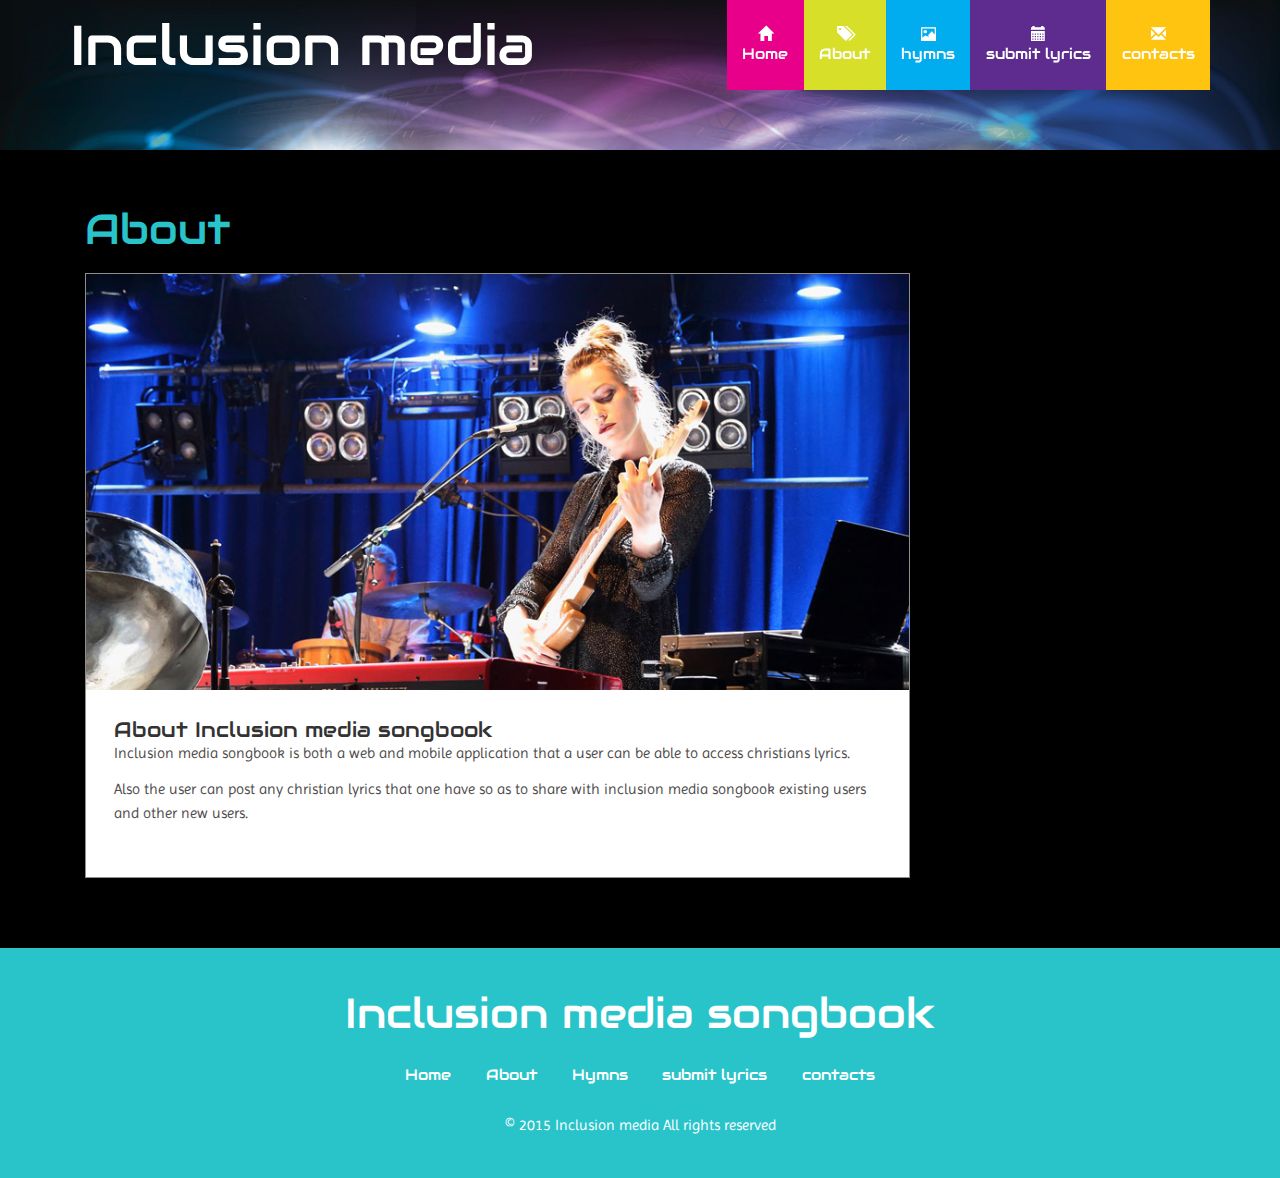
<file: about.html>
<!DOCTYPE html>
<html>
<head>
<title>Inclusion media</title>
<link href="css/bootstrap.css" rel="stylesheet" type="text/css" media="all" />
<!-- jQuery (necessary for Bootstrap's JavaScript plugins) -->
<script src="js/jquery.min.js"></script>
<!-- Custom Theme files -->
<!--theme-style-->
<link href="css/style.css" rel="stylesheet" type="text/css" media="all" />	
<!--//theme-style-->
<meta name="viewport" content="width=device-width, initial-scale=1">
<meta http-equiv="Content-Type" content="text/html; charset=utf-8" />

<script type="application/x-javascript"> addEventListener("load", function() { setTimeout(hideURLbar, 0); }, false); function hideURLbar(){ window.scrollTo(0,1); } </script>
<!--flexslider-->
<link rel="stylesheet" href="css/flexslider.css" type="text/css" media="screen" />
<!--//flexslider-->
</head>
<body>
<!--header-->
<div class="header header-main">
	<div class="container">
				<div class="header-top">
				<div class="logo">
					<h1><a href="index.html">Inclusion media </a></h1>
				</div>
				<div class="top-nav">
					<span class="menu"><img src="images/menu.png" alt=""> </span>
					<ul>
						<li ><a href="index.html" class="hvr-sweep-to-bottom color"><i class="glyphicon glyphicon-home"></i>Home  </a> </li>
						<li><a href="about.html"  class="hvr-sweep-to-bottom color2"><i class="glyphicon glyphicon-tags"></i>About</a></li>
						<li ><a href="hymns.html" class="hvr-sweep-to-bottom color1"><i class="glyphicon glyphicon-picture"></i>hymns </a> </li>
						<li><a href="submit.html" class="hvr-sweep-to-bottom color3"><i class="glyphicon glyphicon-calendar"></i>submit lyrics</a></li>
						<li><a href="contact.html" class="hvr-sweep-to-bottom color4"><i class="glyphicon glyphicon-envelope"></i>contacts </a></li>
					<div class="clearfix"> </div>
					</ul>
					<!--script-->
				<script>
					$("span.menu").click(function(){
						$(".top-nav ul").slideToggle(500, function(){
						});
					});
			</script>				
				</div>
			<div class="clearfix"> </div>
		</div>
	</div>
</div>
<!--//header-->
<!--content-->
	<div class="blog">
		<div class="container">
			<h3>About</h3>
				<div class="col-md-9">
					<div class="blog-grid">
					<a href="single.html"><img class="img-responsive" src="images/b1.jpg" alt="" /></a>
					<div class="lone-line">
						<h4>About Inclusion media songbook</h4>
						
						<p>Inclusion media songbook is both a web and mobile application that a user can be able to access christians lyrics.</p>
						<p class="due">Also the user can post any christian lyrics that one have so as to share with inclusion media songbook existing users and other new users. </p>
						
					</div>
					</div>
					
					
					
				</div>
			<div class="clearfix"> </div>
			
		</div>
	</div>

<!--//content-->
<!--footer-->
<div class="footer">
	<div class="container">
		<h2><a href="index.html">Inclusion media songbook</a></h2>
		
					<ul>
						<li ><a href="index.html" >Home  </a> </li>    
                        <li><a href="about.html"  >About</a></li>
                        <li ><a href="hymns.html" >Hymns </a> </li>
						<li><a href="submit.html" >submit lyrics </a></li>
						<li><a href="contacts.html" >contacts</a></li>
						<div class="clearfix"> </div>
					</ul>
					<p > © 2015 Inclusion media All rights reserved </p>
	</div>
</div>
<!--//footer-->
</body>
</html>
</file>
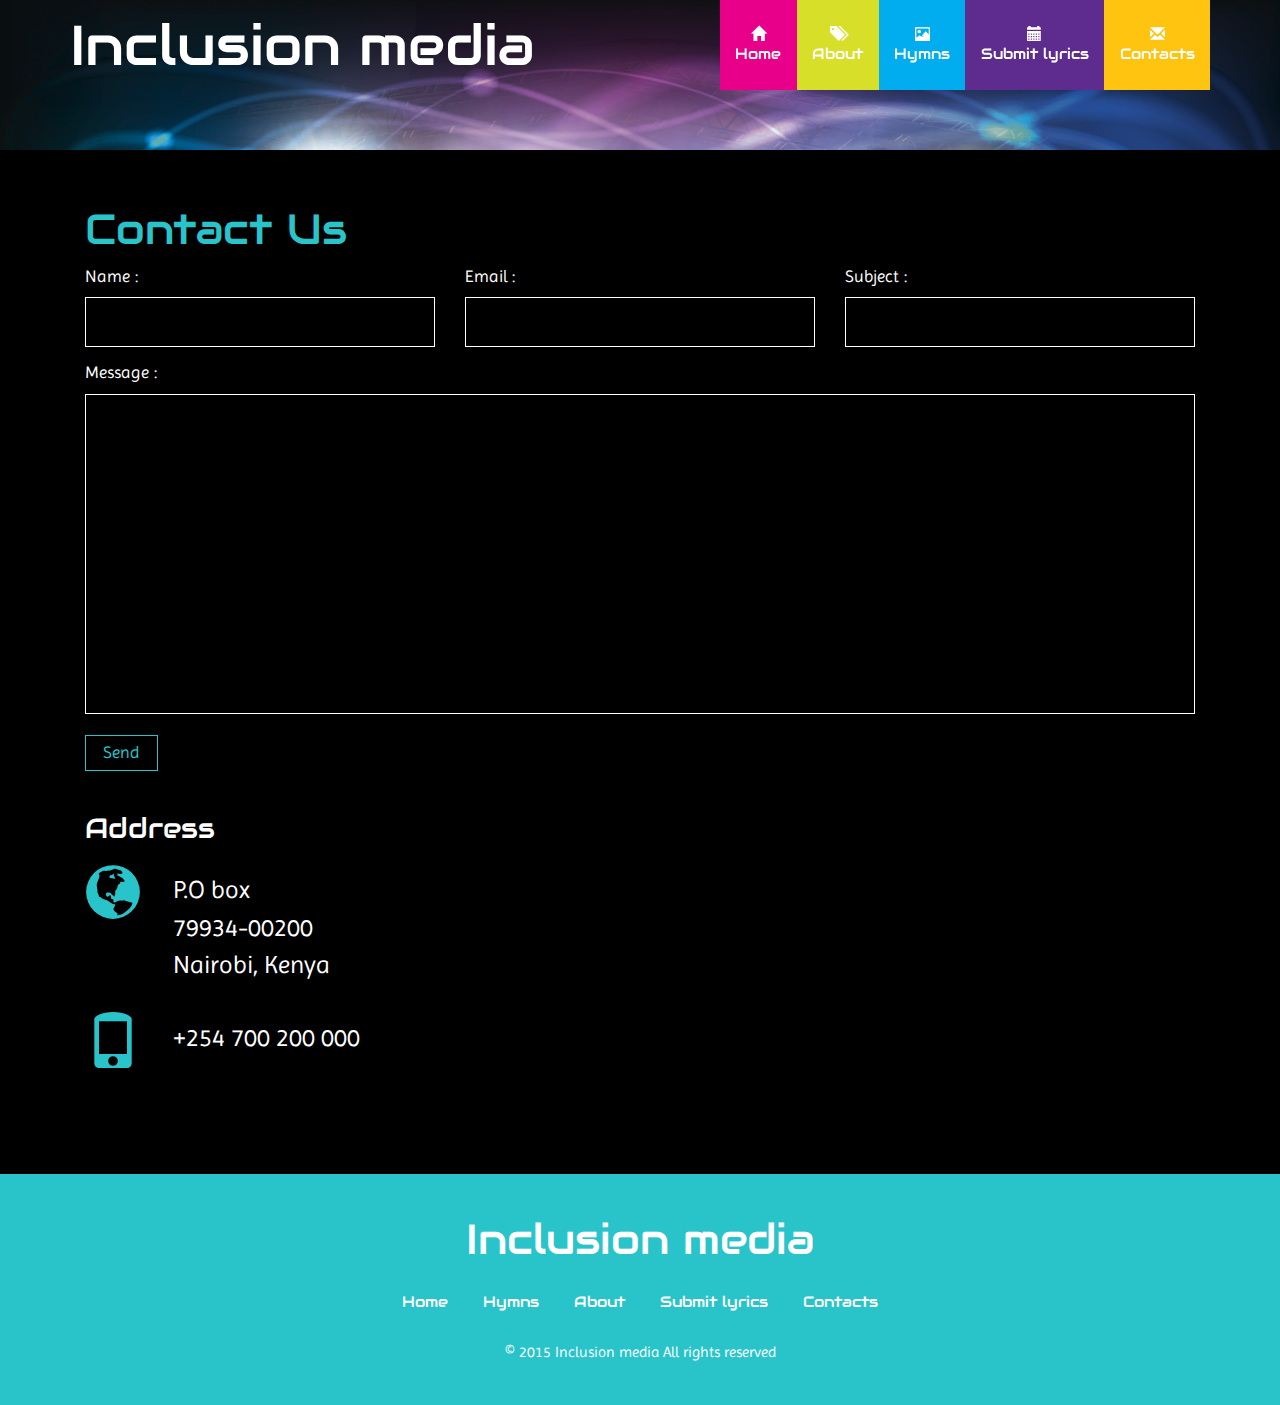
<file: contacts.html>
<!DOCTYPE html>
<html>
<head>
<title>Inclusion media</title>
<link href="css/bootstrap.css" rel="stylesheet" type="text/css" media="all" />
<!-- jQuery (necessary for Bootstrap's JavaScript plugins) -->
<script src="js/jquery.min.js"></script>
<!-- Custom Theme files -->
<!--theme-style-->
<link href="css/style.css" rel="stylesheet" type="text/css" media="all" />	
<!--//theme-style-->
<meta name="viewport" content="width=device-width, initial-scale=1">
<meta http-equiv="Content-Type" content="text/html; charset=utf-8" />

<script type="application/x-javascript"> addEventListener("load", function() { setTimeout(hideURLbar, 0); }, false); function hideURLbar(){ window.scrollTo(0,1); } </script>
<!--flexslider-->
<link rel="stylesheet" href="css/flexslider.css" type="text/css" media="screen" />
<!--//flexslider-->
</head>
<body>
<!--header-->
<div class="header header-main">
	<div class="container">
				<div class="header-top">
				<div class="logo">
					<h1><a href="index.html">Inclusion media </a></h1>
				</div>
				<div class="top-nav">
					<span class="menu"><img src="images/menu.png" alt=""> </span>
					<ul>
						<li ><a href="index.html" class="hvr-sweep-to-bottom color"><i class="glyphicon glyphicon-home"></i>Home  </a> </li>
                        	<li><a href="about.html"  class="hvr-sweep-to-bottom color2"><i class="glyphicon glyphicon-tags"></i>About</a></li>
						<li ><a href="hymns.html" class="hvr-sweep-to-bottom color1"><i class="glyphicon glyphicon-picture"></i>Hymns </a> </li>
						<li><a href="submit.html" class="hvr-sweep-to-bottom color3"><i class="glyphicon glyphicon-calendar"></i>Submit lyrics </a></li>
						<li><a href="contacts.html" class="hvr-sweep-to-bottom color4"><i class="glyphicon glyphicon-envelope"></i>Contacts </a></li>
					<div class="clearfix"> </div>
					</ul>
					<!--script-->
				<script>
					$("span.menu").click(function(){
						$(".top-nav ul").slideToggle(500, function(){
						});
					});
			</script>				
				</div>
			<div class="clearfix"> </div>
		</div>
			<!---->
	</div>
</div>
<!--//header-->
<!--content-->
			<div class="contact">
				<div class="container">
					<div class="contact-top ">
						<h3>Contact Us</h3>
					</div>		
		
					<div class="contact-grids">
						<div class="contact-form">
							<form>
								<div class="contact-bottom">
									<div class="col-md-4 in-contact">
										<span>Name :</span>
										<input type="text" class="text" value="">
									</div>
									<div class="col-md-4 in-contact">
										<span>Email :</span>
										<input type="text" class="text" value="">
									</div>
									<div class="col-md-4 in-contact">
										<span>Subject :</span>
										<input type="text" class="text" value="">
									</div>
									<div class="clearfix"> </div>
								</div>
								<div class="clearfix"> </div>
								<div class="contact-bottom-top">
									<span>Message :</span>
									<textarea> </textarea>
								</div>
								<input type="submit" value="Send">
							</form>
						</div>
						<div class="address">
					
					
					<div class="col-md-4 address-more">
						<h4>Address</h4>
						<div class="address-grid">
							<i class="glyphicon glyphicon-globe"></i>
							<div class="address1">
                                                                <p>P.O box</p>
								<p>79934-00200</p>
								<p>Nairobi, Kenya</p>
							</div>
							<div class="clearfix"> </div>
						</div>
						<div class="address-grid grid-address">
							<i class="glyphicon glyphicon-phone"></i>
							<div class="address1">
								<p>+254 700 200 000</p>
							</div>
							<div class="clearfix"> </div>
						</div>
						</div>
							<div class="col-md-8 map">
							<iframe src="https://www.google.com/maps/embed?pb=!1m18!1m12!1m3!1d325516.3770455822!2d30.532690549999998!3d50.40203550000001!2m3!1f0!2f0!3f0!3m2!1i1024!2i768!4f13.1!3m3!1m2!1s0x40d4cf4ee15a4505%3A0x764931d2170146fe!2sKyiv%2C+Ukraine!5e0!3m2!1sen!2sin!4v1435638348391" allowfullscreen=""></iframe>						
						</div>
						<div class="clearfix"> </div>
						</div>
					</div>
				</div>
			</div>
<!--//content-->
<!--footer-->
<div class="footer">
	<div class="container">
		<h2><a href="index.html">Inclusion media</a></h2>
		
					<ul>
						<li ><a href="index.html" >Home  </a> </li>
						<li ><a href="hymns.html" >Hymns  </a> </li>
						<li><a href="about.html"  >About</a></li>
						<li><a href="submit.html" >Submit lyrics </a></li>
						<li><a href="contacts.html" >Contacts </a></li>
						<div class="clearfix"> </div>
					</ul>
					<p > © 2015 Inclusion media All rights reserved </p>
	</div>
</div>
<!--//footer-->
</body>
</html>
</file>
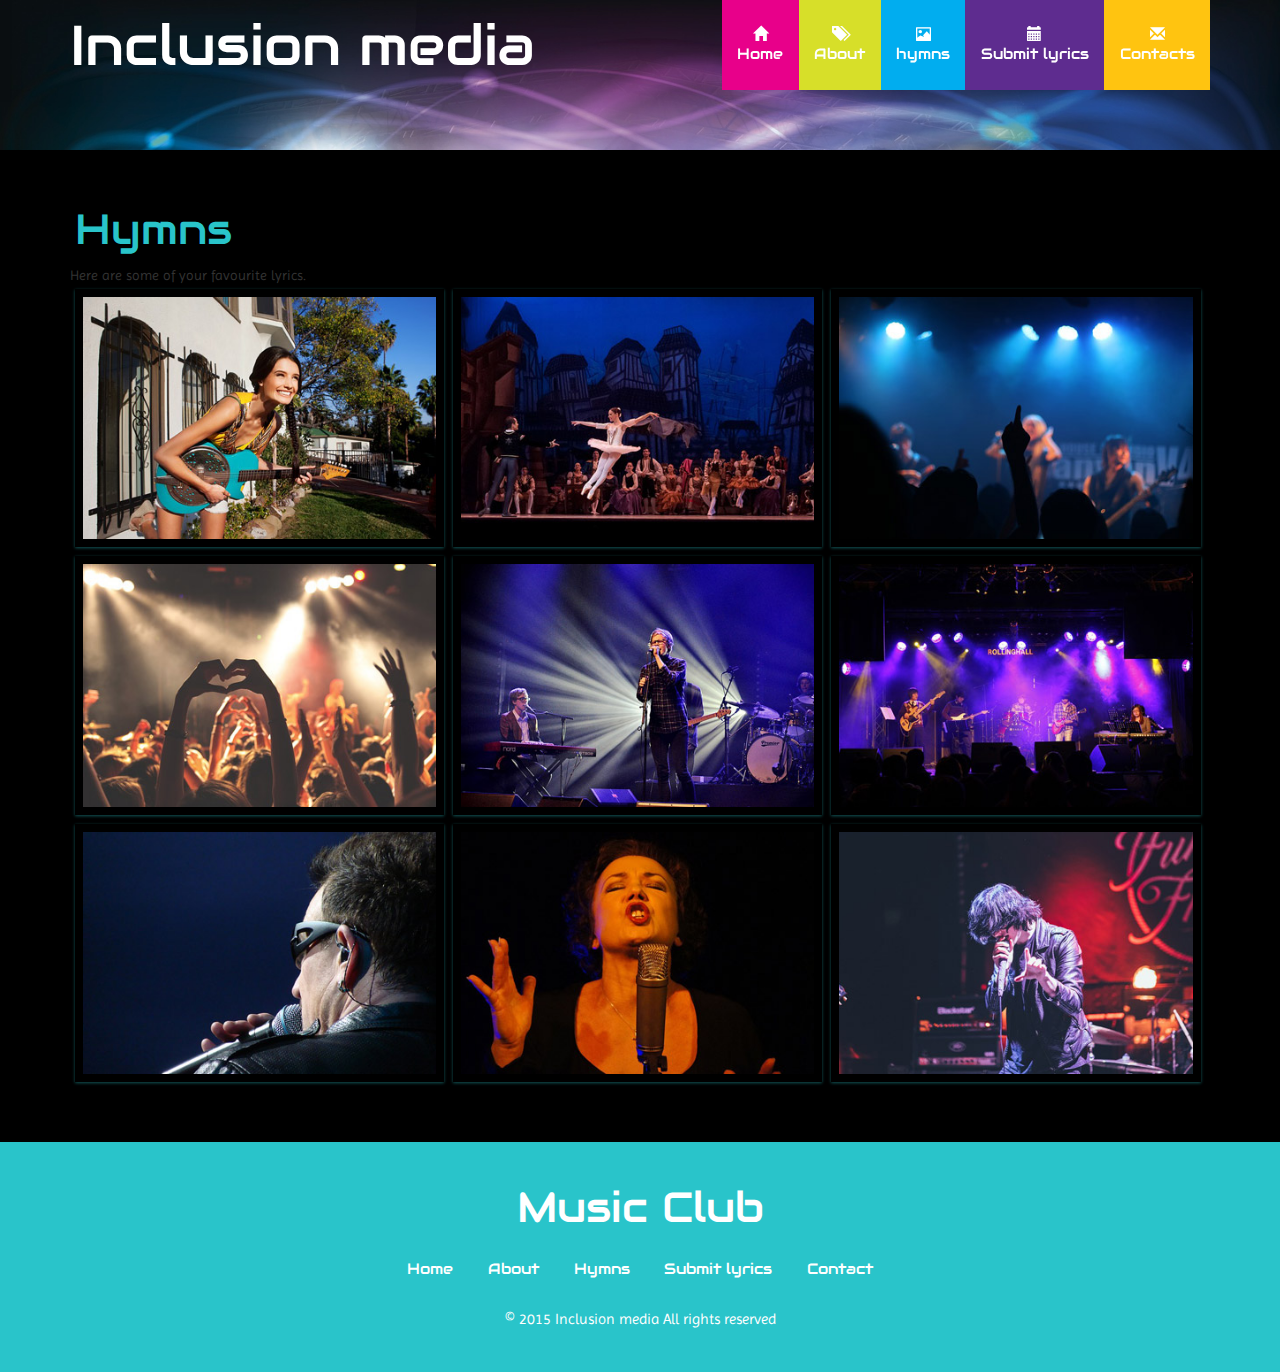
<file: hymns.html>
<!DOCTYPE html>
<html>
<head>
<title>Inclusion media</title>
<link href="css/bootstrap.css" rel="stylesheet" type="text/css" media="all" />
<!-- jQuery (necessary for Bootstrap's JavaScript plugins) -->
<script src="js/jquery.min.js"></script>
<!-- Custom Theme files -->
<!--theme-style-->
<link href="css/style.css" rel="stylesheet" type="text/css" media="all" />	
<!--//theme-style-->
<meta name="viewport" content="width=device-width, initial-scale=1">
<meta http-equiv="Content-Type" content="text/html; charset=utf-8" />

<script type="application/x-javascript"> addEventListener("load", function() { setTimeout(hideURLbar, 0); }, false); function hideURLbar(){ window.scrollTo(0,1); } </script>
<script src="js/modernizr.custom.97074.js"></script>
<!--script-->
<script src="js/jquery.chocolat.js"></script>
		<link rel="stylesheet" href="css/chocolat.css" type="text/css" media="screen" charset="utf-8">
		<!--light-box-files -->
		<script type="text/javascript" charset="utf-8">
		$(function() {
			$('.gallery a').Chocolat();
		});
		</script>

</head>
<body>
<!--header-->
<div class="header header-main">
	<div class="container">
				<div class="header-top">
				<div class="logo">
					<h1><a href="index.html">Inclusion media </a></h1>
				</div>
				<div class="top-nav">
					<span class="menu"><img src="images/menu.png" alt=""> </span>
					<ul>
						<li ><a href="index.html" class="hvr-sweep-to-bottom color"><i class="glyphicon glyphicon-home"></i>Home  </a> </li>
                        <li><a href="about.html"  class="hvr-sweep-to-bottom color2"><i class="glyphicon glyphicon-tags"></i>About</a></li>
                        
						<li ><a href="hymns.html" class="hvr-sweep-to-bottom color1"><i class="glyphicon glyphicon-picture"></i>hymns  </a> </li>
						
						<li><a href="submit.html" class="hvr-sweep-to-bottom color3"><i class="glyphicon glyphicon-calendar"></i>Submit lyrics </a></li>
						<li><a href="contacts.html" class="hvr-sweep-to-bottom color4"><i class="glyphicon glyphicon-envelope"></i>Contacts </a></li>
					<div class="clearfix"> </div>
					</ul>
					<!--script-->
				<script>
					$("span.menu").click(function(){
						$(".top-nav ul").slideToggle(500, function(){
						});
					});
			</script>				
				</div>
			<div class="clearfix"> </div>
		</div>
	</div>
</div>
<!--//header-->
<!--gallery-->
	<div class="gallery">
		<div class="container">
			<h3>Hymns</h3>
			<section>
                <p>
                Here are some of your favourite lyrics.</p>
                

<?php  
$dbuser= "postgres"; 
$dbname = "postgres";
$dbhost = "107.170.181.175";
$dbpass = "secret";

//connecting to the database
$db_handle = pg_connect("$dbuser" "$dbname" "$dbhost" "$dbpass" );   

if ($db_handle) {   

    echo 'Connection attempt succeeded.';   

} else {   

    echo 'Connection attempt failed.';   

}   

pg_close($db_handle);   

//fetching data from database
$query = "SELECT * FROM  songs"; 

?>
				<ul id="da-thumbs" class="da-thumbs">
					<li>
						<a href="images/a1.jpg" rel="title" class="b-link-stripe b-animate-go  thickbox">
							<img src="images/a1.jpg" alt="" />
							<div>
								<h5>Music</h5>
								<span>non suscipit leo fringilla non suscipit leo fringilla molestie</span>
							</div>
						</a>
					</li>
					<li>
						<a href="images/a2.jpg" rel="title" class="b-link-stripe b-animate-go  thickbox">
							<img src="images/a2.jpg" alt="" />
							<div>
								<h5>Music</h5>
								<span>non suscipit leo fringilla non suscipit leo fringilla molestie</span>
							</div>
						</a>
					</li>
					<li>
						<a href="images/a3.jpg" rel="title" class="b-link-stripe b-animate-go  thickbox">
							<img src="images/a3.jpg" alt="" />
							<div>
								<h5>Music</h5>
								<span>non suscipit leo fringilla non suscipit leo fringilla molestie</span>
							</div>
						</a>
					</li>
					<li>
						<a href="images/a4.jpg" rel="title" class="b-link-stripe b-animate-go  thickbox">
							<img src="images/a4.jpg" alt="" />
							<div>
								<h5>Music</h5>
								<span>non suscipit leo fringilla non suscipit leo fringilla molestie</span>
							</div>
						</a>
					</li>
					<li>	
						<a href="images/a5.jpg" rel="title" class="b-link-stripe b-animate-go  thickbox">
							<img src="images/a5.jpg" alt="" />
							<div>
								<h5>Music</h5>
								<span>non suscipit leo fringilla non suscipit leo fringilla molestie</span>
							</div>
						</a>
					</li>
					<li>
						<a href="images/a6.jpg" rel="title" class="b-link-stripe b-animate-go  thickbox">
							<img src="images/a6.jpg" alt="" />
							<div>
								<h5>Music</h5>
								<span>non suscipit leo fringilla non suscipit leo fringilla molestie</span>
							</div>
						</a>
					</li>
					<li>
						<a href="images/a7.jpg" rel="title" class="b-link-stripe b-animate-go  thickbox">
							<img src="images/a7.jpg" alt="" />
							<div>
								<h5>Music</h5>
								<span>non suscipit leo fringilla non suscipit leo fringilla molestie</span>
							</div>
						</a>
					</li>
					<li>
						<a href="images/a8.jpg" rel="title" class="b-link-stripe b-animate-go  thickbox">
							<img src="images/a8.jpg" alt="" />
							<div>
								<h5>Music</h5>
								<span>non suscipit leo fringilla non suscipit leo fringilla molestie</span>
							</div>
						</a>
					</li>
					<li>
						<a href="images/a9.jpg" rel="title" class="b-link-stripe b-animate-go  thickbox">
							<img src="images/a9.jpg" alt="" />
							<div>
								<h5>Music</h5>
								<span>non suscipit leo fringilla non suscipit leo fringilla molestie</span>
							</div>
						</a>
					</li>
					<div class="clearfix"> </div>
				</ul>
			</section>
			<script type="text/javascript" src="js/jquery.hoverdir.js"></script>	
		<script type="text/javascript">
			$(function() {
			
				$(' #da-thumbs > li ').each( function() { $(this).hoverdir(); } );

			});
		</script>
        </div>
		
	</div>
<!--//gallery-->
<!--footer-->
<div class="footer">
	<div class="container">
		<h2><a href="index.html">Music Club</a></h2>
					<ul>
						<li ><a href="index.html" >Home  </a> </li>
                        <li><a href="about.html"  >About</a></li>
                        <li ><a href="hymns.html" >Hymns </a> </li>  
                        <li><a href="submit.html" >Submit lyrics </a></li>
						<li><a href="contacts.html" >Contact </a></li>
						<div class="clearfix"> </div>
					</ul>
					<p > © 2015 Inclusion media All rights reserved </p>
	</div>
</div>
<!--//footer-->
</body>
</html>
</file>
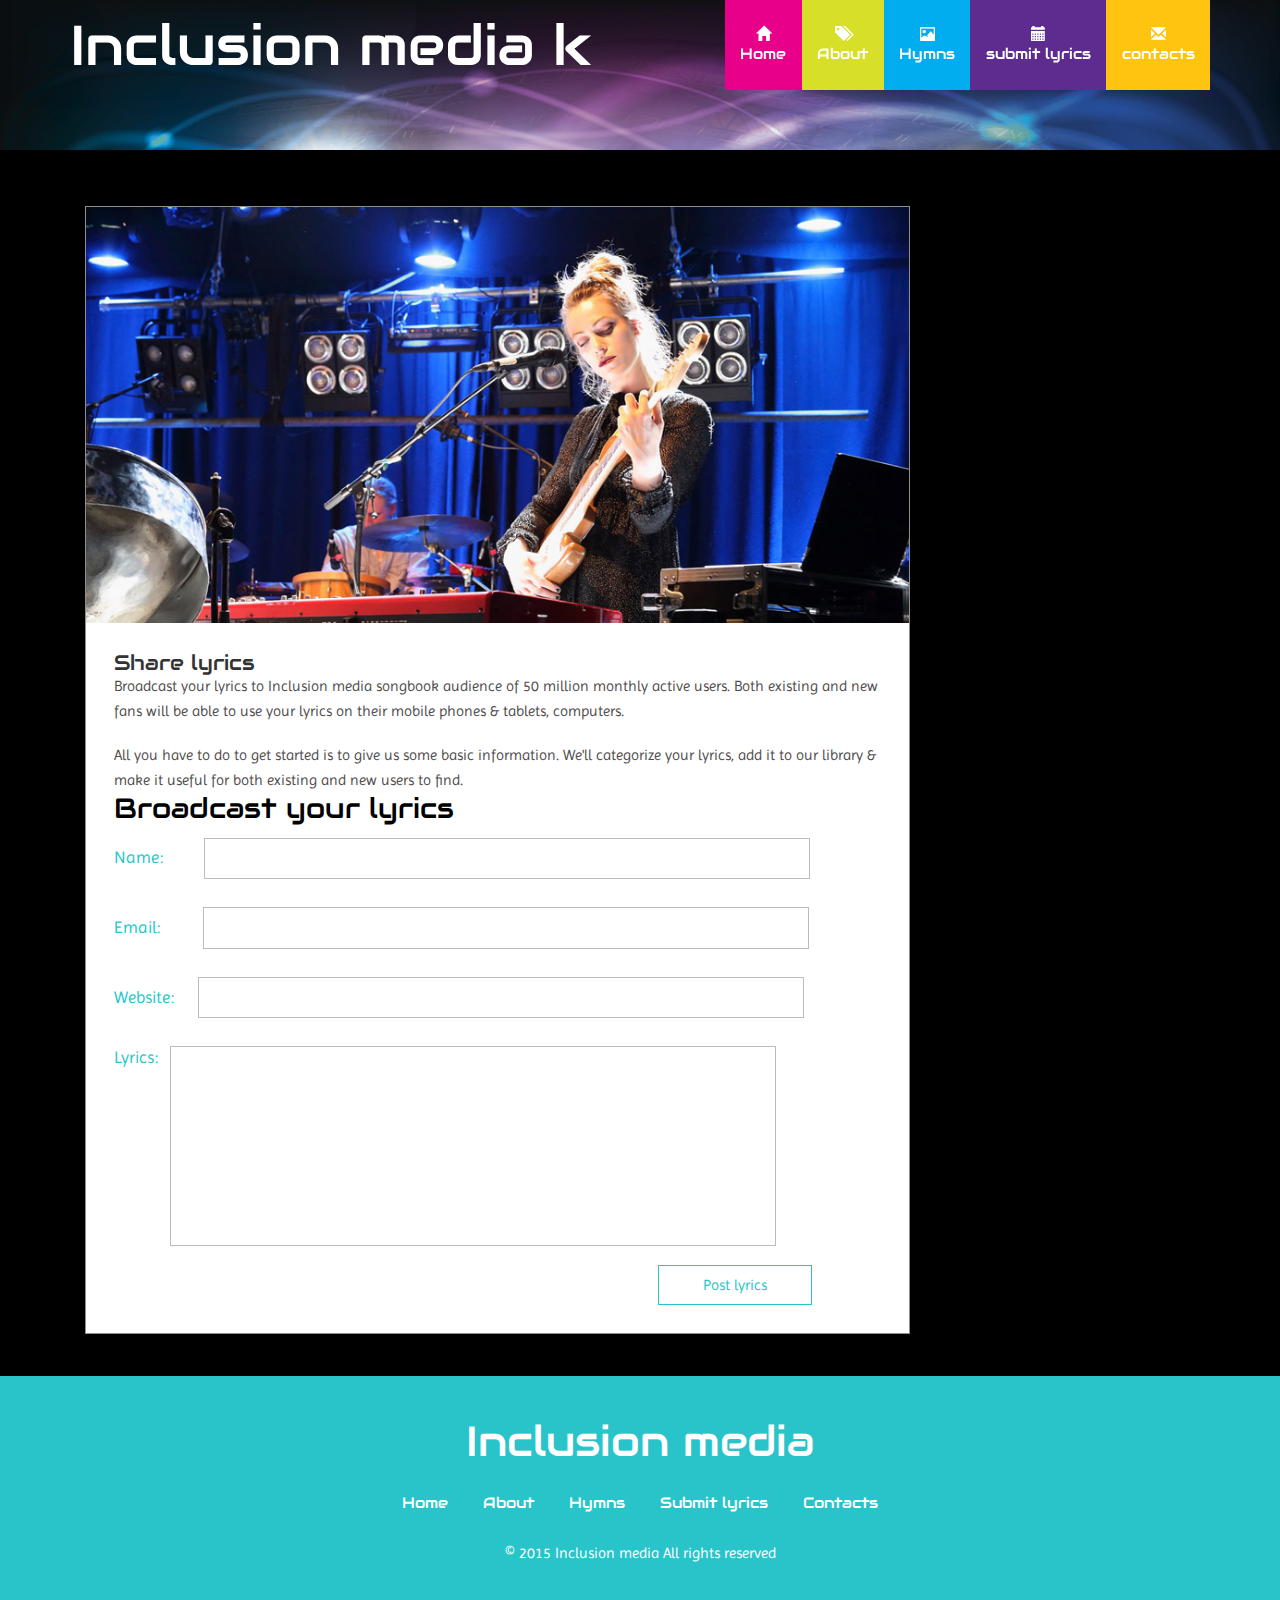
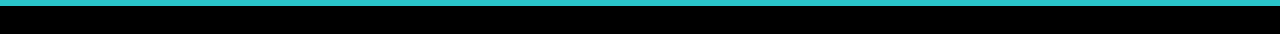
<file: submit.html>
<!DOCTYPE html>
<html>
<head>
<title>Inclusion media</title>
<link href="css/bootstrap.css" rel="stylesheet" type="text/css" media="all" />
<!-- jQuery (necessary for Bootstrap's JavaScript plugins) -->
<script src="js/jquery.min.js"></script>
<!-- Custom Theme files -->
<!--theme-style-->
<link href="css/style.css" rel="stylesheet" type="text/css" media="all" />	
<!--//theme-style-->
<meta name="viewport" content="width=device-width, initial-scale=1">
<meta http-equiv="Content-Type" content="text/html; charset=utf-8" />

<script type="application/x-javascript"> addEventListener("load", function() { setTimeout(hideURLbar, 0); }, false); function hideURLbar(){ window.scrollTo(0,1); } </script>
<!--flexslider-->
<link rel="stylesheet" href="css/flexslider.css" type="text/css" media="screen" />
<!--//flexslider-->
</head>
<body>
<!--header-->
<div class="header header-main">
	<div class="container">
				<div class="header-top">
				<div class="logo">
					<h1><a href="index.html">Inclusion media k</a></h1>
				</div>
				<div class="top-nav">
					<span class="menu"><img src="images/menu.png" alt=""> </span>
					<ul>
						<li ><a href="index.html" class="hvr-sweep-to-bottom color"><i class="glyphicon glyphicon-home"></i>Home  </a> </li>
                        <li><a href="about.html"  class="hvr-sweep-to-bottom color2"><i class="glyphicon glyphicon-tags"></i>About</a></li>
						<li ><a href="hymns.html" class="hvr-sweep-to-bottom color1"><i class="glyphicon glyphicon-picture"></i>Hymns </a> </li>
						
						<li><a href="submit.html" class="hvr-sweep-to-bottom color3"><i class="glyphicon glyphicon-calendar"></i>submit lyrics </a></li>
						<li><a href="contacts.html" class="hvr-sweep-to-bottom color4"><i class="glyphicon glyphicon-envelope"></i>contacts </a></li>
					<div class="clearfix"> </div>
					</ul>
					<!--script-->
				<script>
					$("span.menu").click(function(){
						$(".top-nav ul").slideToggle(500, function(){
						});
					});
			</script>				
				</div>
			<div class="clearfix"> </div>
		</div>
	</div>
</div>
<!--//header-->
<!--content-->
	<div class="blog">
		<div class="container">
				<div class="col-md-9">
					<div class="blog-grid">
					<img class="img-responsive" src="images/b1.jpg" alt="" />
					<div class="lone-line">
						<h4>Share lyrics</h4>
						
						<p>Broadcast your lyrics to Inclusion media songbook audience of 50 million monthly active users. Both existing and new fans will be able to use your lyrics on their mobile phones & tablets, computers.</p>
                        <br>

<p>All you have to do to get started is to give us some basic information. We'll categorize your lyrics, add it to our library & make it useful for both existing and new users to find. </p>
						
			
			<div class="simply">
				<div class="story">
					<h4 >Broadcast your lyrics </h4>
				</div>
				<form>
					<div class="name">
						<span class="sit-in">Name:</span>
						<input type="text" value="">
					</div>
					<div class="name name-at">
						<span class="sit-in">Email:</span>
						<input type="text" value="">
					</div>
					<div class="name name-on">
						<span class="sit-in">Website:</span>
						<input type="text" value="">
					</div>
					<div class="name name-in">
						<span class="sit-in">Lyrics:</span>
						<textarea> </textarea>
					</div>
					<input type="submit" value="Post lyrics">
					<div class="clearfix"> </div>
				</form>
				
			</div>
					</div>
					</div>
				</div>
				<div class="col-md-3">
					
			<div class="clearfix"> </div>
			
		</div>
	</div>

<!--//content-->
<!--footer-->
<div class="footer">
	<div class="container">
		<h2><a href="index.html">Inclusion media</a></h2>
		
					<ul>
						<li ><a href="index.html" >Home  </a> </li>
                        <li><a href="about.html"  >About</a></li>
						<li ><a href="hymns.html" >Hymns  </a> </li>
						
						<li><a href="submit.html" >Submit lyrics </a></li>
						<li><a href="contacts.html" >Contacts</a></li>
						<div class="clearfix"> </div>
					</ul>
					<p > © 2015 Inclusion media All rights reserved </p>
	</div>
</div>
<!--//footer-->
</body>
</html>
</file>
<file: css/style.css>
@font-face {
    font-family: 'Imprima-Regular';
    src:url(../fonts/Imprima-Regular.ttf) format('truetype');
}
@font-face {
	font-family: 'Audiowide-Regular';
    src:url(../fonts/Audiowide-Regular.ttf) format('truetype');
}
body{
	
	font-family: 'Imprima-Regular';
	background:#000;
	
}
body a{
	transition: 0.5s all;
	-webkit-transition: 0.5s all;
	-o-transition: 0.5s all;
	-moz-transition: 0.5s all;
	-ms-transition: 0.5s all;
}
 ul{
	padding: 0;
	margin: 0;
	
}
h1,h2,h3,h4,h5,h6,p,label{
	margin:0;
}
.header{
	background: url(../images/back.jpg) no-repeat ;
	width:100%;
	min-height: 750px;
	display: block;
	background-size: cover;
}
.header-main{
	background: url(../images/back.jpg) no-repeat ;
	width:100%;
	min-height: 150px;
	display: block;
	background-size: cover;
}
.logo h1{
	font-size: 4em;
	font-family: 'Audiowide-Regular';
}
.logo h1 a{
	color:#fff;
	text-decoration: none;
}
.top-nav {
	float: right;
}
.logo{
	float:left;
	  margin-top: 15px;
}
.top-nav ul li{
	display: inline-block;
	float: left;
}
.top-nav ul li a{
	  color: #fff;
  font-size: 1.1em;
  text-decoration: none;
  display: block;
  padding: 1.6em 1em;
  text-align: center;
  font-family: 'Audiowide-Regular';
}
.top-nav ul li a i{
	 display: block;
	 margin-bottom: 3px;
}
.top-nav span.menu {
	display: none;
}
/* Sweep To Bottom */
.hvr-sweep-to-bottom {
  display: inline-block;
  vertical-align: middle;
  -webkit-transform: translateZ(0);
  transform: translateZ(0);
  box-shadow: 0 0 1px rgba(0, 0, 0, 0);
  -webkit-backface-visibility: hidden;
  backface-visibility: hidden;
  -moz-osx-font-smoothing: grayscale;
  position: relative;
  -webkit-transition-property: color;
  transition-property: color;
  -webkit-transition-duration: 0.3s;
  transition-duration: 0.3s;
}
.hvr-sweep-to-bottom:before {
  content: "";
  position: absolute;
  z-index: -1;
  top: 0;
  left: 0;
  right: 0;
  bottom: 0;
  background:  #29c4ca;
  -webkit-transform: scaleY(0);
  transform: scaleY(0);
  -webkit-transform-origin: 50% 0;
  transform-origin: 50% 0;
  -webkit-transition-property: transform;
  transition-property: transform;
  -webkit-transition-duration: 0.3s;
  transition-duration: 0.3s;
  -webkit-transition-timing-function: ease-out;
  transition-timing-function: ease-out;
}
.hvr-sweep-to-bottom:hover, .hvr-sweep-to-bottom:focus, .hvr-sweep-to-bottom:active {
  color: white;
}
.hvr-sweep-to-bottom:hover:before, .hvr-sweep-to-bottom:focus:before, .hvr-sweep-to-bottom:active:before {
  -webkit-transform: scaleY(1);
  transform: scaleY(1);
}
/*--colors--*/
.top-nav ul li a.color{
	background:#e8008a;
}
.top-nav ul li a.color1{
	background: #01adef;
}
.top-nav ul li a.color2{
	background: #d7df29;
}
.top-nav ul li a.color3{
	background: #5e2c8f;
}
.top-nav ul li a.color4{
	background: #ffc410;
}
/*-banner start here--*/

.banner-main {
  padding: 100px;
 
}
.banner-matter  {
  width: 50%;
  padding: 3em;
  background:rgba(250, 25, 250, 0.34);
  float: right;
    text-align: left;
 
}
.banner-matter p {
  font-size: 1em;
  font-weight: 400;
  color: #fff;
  line-height: 1.6em;
}
.banner-matter h3{
	color:#fff;
	font-size: 2em;
	font-family: 'Audiowide-Regular';
}
/*--banner end here--*/
.col1 {
  text-align: center;
}
/*--
.col2{
  background-color: #DA2490;
  padding: 3em;
}
.col3{
  background-color:#E51D94;
  padding: 3em;
}
.col4{
  background-color: #E8008A;
  padding: 3em;
}
.col5{
  background-color: #CA1480;
  padding: 3em;
}
/*----*/
.col2{
  background-color: #29c4ca;
  padding: 3em;
}
.col3{
  background-color:#1BD1D8;
  padding: 3em;
}
.col4{
  background-color: #1FACB2;
  padding: 3em;
}
.col5{
  background-color: #08C2CA;
  padding: 3em;
}
/*----*/
.content-top {
  padding: 4em 0;
}
.content-top1 h3{
	font-size: 3em;
 font-family: 'Audiowide-Regular';
   color: #29c4ca;
}
.content-top1 p {
   	font-size: 1.1em;
  	color: #fff;
    line-height: 1.7em;
  	margin-top: 1em;
}
/*----*/
.mid1 {
  background-color:#29C4CA;
  padding: 1em;
  color: #fff;
}
.mid a:hover .mid1{
	background-color:#fff;
  color:#29C4CA;
  transition: 0.5s all;
  -webkit-transition: 0.5s all;
  -o-transition: 0.5s all;
  -moz-transition: 0.5s all;
  -ms-transition: 0.5s all;
}
.mid1 h4 {
  float: left;
  font-size: 1.5em;
  font-family: 'Audiowide-Regular';
}
.mid1 i {
  float: right;
  font-size: 1.5em;
}
.content-mid {
  padding-bottom: 5em;
}
/*--//content-mid--*/
.content-middle{
	background: url(../images/back1.jpg) no-repeat bottom;
  width: 100%;
  min-height: 674px;
  display: block;
  background-size: cover;
  padding: 3em 0 4em;
}
.content-mid-top h3 {
  font-size: 3em;
  color: #fff;
  font-family: 'Audiowide-Regular';
    padding: 0 15px;
}
.new-more1 {
  background-color: #fff;
  padding: 2em;
}

.six1 h5{
	font-size: 1.4em;
  color: #29C4CA;
  font-family: 'Audiowide-Regular';
}
.six1 p{
		font-size: 1.1em;
  	color: #504D4D;
    line-height: 1.7em;
  	margin:0.5em 0;
}
.six {
  padding: 0;
}
.six1 a{
	font-size: 1.5em;
	color: #000;
}
.six1 a:hover{
	color: #29C4CA;
}
.news {
  padding: 3em 0 0;
}
.six img{
  border-radius: 100px;
}
/*--content-bottom--*/
.content-bottom-top1{
	
}
.content-bottom-top1 h3{
	color: #29C4CA;
  	font-size: 1.8em;
  	font-family: 'Audiowide-Regular';
}
.content-bottom-top1 p{
	font-size: 1.1em;
  color: #fff;
  line-height: 1.7em;
  margin-top: 1em;
}
.content-bottom {
  padding: 4em 0;
}
/*--//content-bottom--*/
/*--footer--*/
.footer {
  background-color: #29C4CA;
  text-align: center;
   padding: 3em 0;
}
.footer ul li{
	display: inline-block;
}
.footer ul li a{
	display: inline-block;
	color:#fff;
	font-size: 1.1em;
	text-decoration:none;
	  margin: 0 1em;
	    font-family: 'Audiowide-Regular';
}
.footer ul li a:hover{
	color:#000;
}
.footer h2{
	font-size: 3em;
  	font-family: 'Audiowide-Regular';
}
.footer h2 a{
	text-decoration: none;
	color:#fff;
}
.footer p{
	color:#fff;
	font-size: 1.1em;
}
.footer p a{
	text-decoration:none;
	color:#000;
}
.footer p a:hover{
	color:#fff;
}
.footer ul{
  padding: 2em 0;
}
/*--//footer--*/
/*-- gallery --*/
.gallery h3{
	font-size: 3em;
	color: #29C4CA;
	margin: 0 5px 0.3em;
	font-family: 'Audiowide-Regular';
}
.gallery {
  padding: 4em 0;
}

.da-thumbs {
	list-style: none;
	position: relative;
	margin: 0;
	padding: 0;
}
.da-thumbs li {
  float: left;
  margin: 0.4%;
  background: #000;
  padding: 8px;
  position: relative;
  box-shadow: 0 1px 3px rgba(41, 196, 202, 0.43);
  width: 32.4%;
}
.da-thumbs li a,
.da-thumbs li a img {
  display: block;
  position: relative;
  width: 100%;
}
.da-thumbs li a {
	overflow: hidden;
}
.da-thumbs li a div {
  position: absolute;
  background: rgba(41, 196, 202, 1);
  width: 100%;
  height: 100%;
}
.da-thumbs li a div span {
  display: block;
  padding: 10px 0;
  margin: 11px 20px 20px 20px;
  font-weight: normal;
  text-transform: capitalize;
  color: rgba(255,255,255,0.9);
  text-align: center;
  font-size: 1.1em;
}
.da-thumbs li a div  h5 {
  color: #FFF;
  font-size: 1.5em;
  margin: 3.5em 0 0 0;
 font-family: 'Audiowide-Regular';
  text-align: center;
}
/*--//gallery--*/
/*-- contact --*/
.contact {
  padding: 4em 0;
}
.contact-top h3{
	font-size: 3em;
	color: #29C4CA;
	margin: 0 15px 0.3em;
	font-family: 'Audiowide-Regular';
}

.map iframe{
	min-height:300px;
	width:100%;
	border:none;
}
.contact-bottom  span,.contact-bottom-top span{
	font-size:1.2em;
	color:#fff;
	display:block;
	padding:0 0 0.5em;
}
.contact-bottom  input[type="text"]{
	width:100%;
	padding:1em;	
	border:1px solid #fff;
	-webkit-appearance:none;
	outline:none;
	color:#fff;
	transition:border-color 0.4s;
	-webkit-transition:border-color 0.4s;
	-moz-transition:border-color 0.4s;
	-o-transition:border-color 0.4s;
	-ms-transition:border-color 0.4s;
	  background: none;
}
.contact-bottom  input[type="text"]:hover,.contact-bottom-top textarea:hover{
	color:#29C4CA;
	border-color:#29C4CA;
}

.contact-bottom-top textarea{
	width:100%;
	padding:1em;	
	border:1px solid #fff;
	-webkit-appearance:none;
	outline:none;
	color:#fff;
	min-height:320px;
	resize:none;
	transition:border-color 0.4s;
	-webkit-transition:border-color 0.4s;
	-moz-transition:border-color 0.4s;
	-o-transition:border-color 0.4s;
	-ms-transition:border-color 0.4s;
	 background: none;
}
.contact-bottom-top {
	  margin: 1em 15px 0;
}
.contact-form input[type="submit"]{
	background: none;
	color: #29C4CA;
	border: 1px solid #29C4CA;
	outline: none;
	margin:1em 15px 0;
	padding: 0.3em 1em;
	font-size: 1.2em;
	display: inline-block;
	transition: 0.5s all;
	-webkit-transition: 0.5s all;
	-moz-transition: 0.5s all;
	-o-transition: 0.5s all;
	-ms-transition: 0.5s all;
}
.contact-form input[type="submit"]:hover{
	background: #29C4CA;
	color:#fff;
}
.address-grid i{
	color:#29C4CA;
	font-size:4em;
	float: left;
	margin: 0 9% 0 0;
  display: inline-block;
}
.address1{
	float: left;
	  margin-top: 0.5em;
}
.address1 p{
	font-size:1.8em;
	color: #fff;
	line-height: 1.5em;	
}
.address-more h4{
	color:#fff;
	font-size:2em;
	margin: 0 0 0.7em;
	font-family: 'Audiowide-Regular';
}
.grid-address{
	padding: 2em 0 0;
}
.address {
  padding: 3em 0 0;
}
/*--//contact--*/
/*--blog--*/
.blog h3{
	font-size: 3em;
	color: #29C4CA;
	margin: 0 15px 0.5em;
	font-family: 'Audiowide-Regular';
}
.blog-grid{
	border:1px solid #8E8E8E;
	margin:0em 0 3em;
	background: #fff;
}
.blog-grid h4{
	font-size:1.5em;
	font-family: 'Audiowide-Regular';
}
.blog-grid h4 a{
	text-decoration: none;
	color:#000;
}
.blog-grid h4 a:hover{
	color:#29C4CA;
}
.blog-grid p{
	font-size:1.1em;
	color:#504D4D;
	line-height:1.6em;
}
ul.grid-blog li{
	display: inline-block;
}
ul.grid-blog li a, ul.grid-blog li span{
	text-decoration: none;
	font-size: 1.1em;
	color: #504D4D;	
	display: inline-block;
	margin: 0 1em 0 0;
}
ul.grid-blog li i{
	margin: 0 5px 0 0;
	  color: #29C4CA;	
}
ul.grid-blog {
  padding: 0.5em 0;
}
a.more{
	border:1px solid #29C4CA;
	font-size:1em;
	text-decoration:none;
	padding: 0.5em 0.7em;
	color:#29C4CA;
}
a.more:hover{
	background:#29C4CA;
	color:#fff;
}
p.due{
	padding:0.7em 0 1.5em;
}
.lone-line{
	padding:2em;
}
.grid-categories h4{
	font-size: 1.4em;
	background: #29C4CA;
	color: #fff;
	padding: 0.5em 1em;
	font-family: 'Audiowide-Regular';
}
ul.popular,.cate-cate{
	border:1px solid #8E8E8E;
	background: #fff;
}
.cate-img{
	padding:15px;
}
ul.popular li{
	list-style: none;
}
ul.popular li  i{
	margin: 0em 18px;
	color:#504D4D;
	font-size: 0.8em;
}
ul.popular li a{
	text-decoration: none;
	font-size: 1em;
	color:#504D4D;
	margin:1em 0 0;	
	  display: block;
}
ul.popular li a:hover{
	color: #29C4CA;
}
.cate-top{
	padding:0em 0 2.8em;
}
.cate-cate h6{
	margin: 0 0 10px 0;
	font-size: 1.2em;
	color:#000;
}
.cate-cate h6 i{
	font-size: 0.7em;
	color:#000;
	  margin: 0 18px;
}
.cate-cate p{
	margin: 0 0 1em 4em;
	font-size: 0.9em;
	color:#504D4D;
	text-align:justify;
	line-height:17px;
}
ul.popular {
	padding: 13px 0;
}
.blog {
	padding: 4em 0 2em;
}
.cate-cate {
  padding: 1em 1em 1em 0;
}
/*--//blog--*/
/*--single--*/
.story h4 {
  font-size: 2em;
  font-family: 'Audiowide-Regular';
  color:#000;
}
.top-comment-left{
	float: left;
	width: 13%;
}
.top-comment-right{
	float: left;
	width:84%;
	margin-left:3%;
}
.right-comment h5{
	color:#29C4CA;
	font-size:1.5em;
	float:left;
}
.right-comment span{
	color:#494949;
	font-size:1.1em;
	float:right;
}
.top-comment-right p{
	padding: 0.4em 0 ;
	border-bottom: 1px solid #E8E6E6;	
}
.comments-top-top {
	margin: 1.5em 0;
}
a.reply{
	text-decoration:none;
	font-size:1.2em;
	color:#29C4CA;
	float: right;
}
a.reply:hover{
	color:#000000;
}
.comment-top {
	padding: 0 0 1em;
}
.name{
	padding:1em 0;
}
.name span{
	color:#29C4CA;
	font-size: 1.2em;
	padding: 0 2.2em 0 0;	
	
}
.name-at span{
	padding: 0 2.3em 0 0;
}
.name-on span{
	padding: 0 1.2em 0 0;
}
.name-in span{
	padding: 0 0.5em 0 0;
	vertical-align:top;
}
.name input[type="text"],.name textarea {
	background: none;
	outline: none;
	border: 1px solid #BDBCBC;
	width: 79%;
	padding: 0.7em;
}
.name textarea{
	min-height:200px;
	resize:none;
}
.simply input[type="submit"]{
	float:right;
	background:none;
	color:#29C4CA;
	font-size:1.1em;
	border:1px solid #29C4CA;
	width:20%;
	outline:none;
	padding: 0.5em;
	margin: 0 4.5em 0 0;
}
.simply input[type="submit"]:hover{
	background:#29C4CA;
	color: #fff;
}
/*--//single--*/
/*--typo--*/
.page {
  padding: 2em;
  background-color: #fff;
  margin: 4em 0;
    border: 1px solid #8E8E8E;
}
.page-header h3{
	font-size: 3em;
	color:#000;
	
}
.table > thead > tr > th, .table > tbody > tr > th, .table > tfoot > tr > th, .table > thead > tr > td, .table > tbody > tr > td, .table > tfoot > tr > td {
  padding: 8px;
  line-height: 1.42857143;
  vertical-align: top;
  border-top: none;
}
.grid1 {
  margin: 1.5em 0 0;
}
ul.nav.nav-pills {
  margin: 1.5em 0 0;
}
.grid2{
	margin: 1em 0 0;
}
h3.typo1 {
  font-size: 3em;
  color: #29C4CA;
    font-family: 'Audiowide-Regular';
}
/*--//typo--*/
/*--responsive--*/
@media(max-width:1366px){
	
}
@media(max-width:1280px){
	
}
@media(max-width:1024px){
.banner-main {
  padding: 27.4em 0em 0em 0em;
}
.header {
  min-height: 653px;
}
.banner-matter {
  width: 58%;
}
.six1 h5 {
  font-size: 1.1em;
}
.content-top1 p,.content-bottom-top1 p {
  font-size: 1em;
  line-height: 1.6em;
}
/*--album--*/
.header-main {
  min-height: 150px;
}
.da-thumbs li a div h5 {
  margin: 2.5em 0 0 0;
}
/*--contact--*/
.address-grid i {
  margin: 0 6% 0 0;
}
.cate-cate h6 i {
  margin: 0 8px;
}
.cate-cate p {
  margin: 0 0 1em 2em;
}
.grid-categories h4 {
  font-size: 1.2em;
}
/*--single--*/
.simply input[type="submit"] {
  margin: 0 2.7em 0 0;
}
}
@media(max-width:1005px){
.top-nav ul li a {
  padding: 1.6em 0.5em;
}
}
@media(max-width:768px){
span.menu{
	display: block;
	text-align: right;
	cursor: pointer;
	position: relative;
}
.top-nav ul{
	display: none;
	position:absolute;
	width: 100%;
	z-index: 9999;
	left: 0%;
	margin:1.1em 0em;
	background:#000;
	border:0;
}
.top-nav span.menu{
	display: block;
}
.top-nav ul li{
	display: block;
	float:none;
	padding:  0.3em;
	text-align: center;
}
.top-nav ul li a{
	color:#fff;
	display:block;
	margin:0;
	background: none;
	border:none;
	padding:0.4em;
}
.top-nav ul li.active a{
	color:#000;	
}
.top-nav {
  margin-top: 1.1em;
}
.banner-matter {
  width: 75%;
}
.banner-main {
  padding: 17em 0em 0em 0em;
}	
.header {
  min-height: 495px;
}
.col2,.col3,.col4,.col5 {
  width: 50%;
  float: left;
}
.mid {
  float: left;
  width: 33.3%;
}
.six {
  float: left;
  width: 15%;
}
.six1 {
  float: left;
  width: 85%;
}
.new-more {
  margin: 0 0 2em;
}
.news {
  padding: 0em 0 0;
}
.content-mid-top h3 {
  margin: 0 0 0.5em;
}
.top-col {
  margin: 2em 0 0;
}
.mid1 h4 {
  font-size: 1.2em;
}
.mid1 {
  padding: 0.5em;
}
.bottom-co1 {
  margin: 2em 0 0;
}
/*--album--*/
.header-main {
  min-height: 90px;
}
.da-thumbs li a div h5 {
  margin: 1em 0 0 0;
}
/*--contact--*/
.in-contact {
  margin: 1em 0 0;
}
.map {
  margin: 2em 0 0;
}
/*--single--*/
.simply input[type="submit"] {
  margin: 0 3em 0 0;
}
/*--typo--*/
h1.grid2 {
  font-size: 2.3em;
}
}
@media(max-width:640px){
.banner-matter h3 {
  font-size: 1.5em;
}
.banner-matter  {
 	padding: 2em;
}
.logo h1 {
  font-size: 3em;
}
.header {
  min-height: 442px;
}
.content-top {
  padding: 3em 0;
}
.content-top1 h3,.content-mid-top h3 {
  font-size: 2.5em;
}
.content-middle {
  padding: 3em 0 3em;
}
.content-bottom {
  padding: 3em 0;
}
.footer h2 {
  font-size: 2.5em;
}
span.menu {
  width: 80%;
}
span.menu img{
  width: 100%;
}
/*--album--*/
.header-main {
  min-height: 90px;
}
.da-thumbs li a div h5 {
  margin: 1em 0 0 0;
   font-size: 1.2em;
}
.gallery h3 {
  font-size: 2.5em;
}
.da-thumbs li a div span {
  margin: 0;
  font-size: 1em;
}
.gallery {
  padding: 3em 0;
}
/*--contact--*/
.contact {
  padding: 3em 0;
}
.contact-top h3 {
  font-size: 2.5em;
}
/*--blog--*/
.blog h3 {
  font-size: 2.5em;
}
.blog {
  padding: 3em 0 1em;
}
/*--single--*/
.story h4 {
  font-size: 1.7em;
}
.simply input[type="submit"] {
  margin: 0 1.2em 0 0;
  width: 25%;
}
/*--typo--*/
button.btn.btn-lg {
  font-size: 1.1em;
}
h1.grid2 {
  font-size: 2em;
}
h2.grid2 {
  font-size: 1.9em;
}
h3.typo1 {
  font-size: 2.5em;
}
.page {
  margin: 2em 0;
}
}
@media(max-width:480px){
.footer h2 {
  font-size: 2.2em;
}

.banner-matter {
  padding: 1em;
}
.banner-main {
  padding: 11em 0em 0em 0em;
}
.logo h1 {
  font-size: 2.5em;
}
.header {
  min-height: 356px;
}
.content-top1 h3,.content-mid-top h3 {
  font-size: 2.2em;
}
.mid {
  width: 100%;
  margin: 1em 0 0 ;
}
.content-mid {
  padding-bottom: 3em;
}
.new-more1 {
  padding: 1em;
}
.six {
  width: 25%;
}
.six1 {
  width: 75%;
}
.six1 h5 {
  font-size: 1em;
}
.content-middle {
  padding: 2em 0 1em;
}
.content-bottom-top1 h3 {
  font-size: 1.5em;
}
.content-top {
  padding: 2.2em 0;
}
.content-bottom {
  padding: 2.2em 0;
}
/*--album--*/
.header-main {
  min-height: 90px;
}
.da-thumbs li a div h5 {
  margin: 2em 0 0 0;
}
.gallery h3 {
  font-size: 2em;
}
.gallery {
  padding: 2.2em 0;
}
.da-thumbs li {
  width: 49.2%;
}
/*--contact--*/
.contact {
  padding: 2.5em 0;
}
.contact-top h3 {
  font-size: 2em;
}
.contact-bottom-top textarea {
  min-height: 200px;
}
.address-more h4 {
  font-size: 1.5em;
}
.address-grid i {
  font-size: 3em;
}
.address1 p {
  font-size: 1.3em;
}
.address1 {
  margin-top: 0.2em;
}
.address {
  padding: 2em 0 0;
}
/*--blog--*/
.blog h3 {
  font-size: 2em;
}
.blog {
  padding: 2.5em 0 1em;
}
.lone-line {
  padding: 1em;
}
.blog-grid h4 {
  font-size: 1.1em;
}
/*--single--*/
.story h4 {
  font-size: 1.5em;
}
.right-comment h5 {
  font-size: 1.2em;
}
.right-comment span {
  font-size: 1em;
}
.blog-grid p {
  font-size: 0.9em;
}
a.reply {
  font-size: 1em;
}
.name span {
  padding: 0 0 0.4em;
}
.name input[type="text"], .name textarea {
  width: 100%;
}
.name {
  padding: 0.3em 0;
}
.simply input[type="submit"] {
  margin: 0;
  width: 35%;
  float: none;
  padding: 0.3em;
}
/*--typo--*/
.page-header h3 {
  font-size: 2em; 
}
button.btn.btn-lg {
  font-size: 1em;
  padding: 7px;
}
button.btn.btn-1 {
  font-size: 0.9em;
  padding: 8px;
}
button.btn.btn-sm {
  font-size: 0.8em;
  padding: 9px;
}
h1#h1-bootstrap-heading {
  font-size: 2.2em;
}
h2#h2-bootstrap-heading {
  font-size: 2em;
}
h1.grid2 {
  font-size: 1.45em;
}
h2.grid2 {
  font-size: 1.35em;
}
h3.grid2 {
  font-size: 1.3em;
}
h4.grid2 {
  font-size: 1.2em;
}
h3.typo1 {
  font-size: 2em;
}
.page {
  margin: 2em 0;
}
}
@media(max-width:320px){
.logo h1 {
  font-size: 2.2em;
}
.top-nav {
  margin-top: 0.7em;
}
.top-nav ul li a {
  font-size: 0.9em;
}
.banner-matter {
  width: 100%;
}	
.banner-matter h3 {
  font-size: 1.1em;
}
.banner-matter p {
  font-size: 0.9em;
}
.banner-main {
  padding: 6em 0em 0em 0em;
}
.header {
  min-height: 273px;
}
.content-top {
  padding: 1.5em 0;
}
.content-top1 {
  padding: 0;
}
.content-top1 h3, .content-mid-top h3 {
  font-size: 1.7em;
}
.content-top1 p, .content-bottom-top1 p {
  font-size: 0.9em;
  margin-top: 0.4em;
}
.top-col{
	padding: 0;
	margin: 1em 0 0;
}
.col2, .col3, .col4, .col5 {
  padding: 1em;
}
.mid1 h4 {
  font-size: 1.1em;
}
.content-mid {
  padding-bottom: 2em;
}
.six {
  width: 35%;
  margin: 0 auto;
  float: none;
}
.six1 {
  width: 100%;
  padding: 0;
  text-align: center;
}
.six1 p {
  font-size: 0.9em;
  line-height: 1.6em;
  margin: 0.5em 0;
}
.six1 h5 {
  font-size: 1em;
  line-height: 1.4em;
}
.content-bottom {
  padding: 1.7em 0;
}
.new-more,.content-bottom-top1,.bottom-co1{
	padding: 0;
}
.content-bottom-top1 h3 {
  font-size: 1.15em;
}
.footer h2 {
  font-size: 2em;
}
.footer ul li a {
  font-size: 0.9em;
  margin: 0 0.2em;
}
.footer ul {
  padding: 1em 0;
}
.footer p {
  font-size: 0.9em;
}
.footer {
  padding: 1.5em 0;
}
span.menu {
  width: 76%;
}
/*--album--*/
.header-main {
  min-height: 60px;
}
.gallery h3 {
  font-size: 1.7em;
}
.gallery {
  padding: 1.7em 0;
}
.da-thumbs li a div h5 {
  margin: 0.5em 0 0 0;
  font-size: 1.1em;
}
.da-thumbs li a div span {
  font-size: 0.7em;
  padding: 4px 0 0;
}
/*--blog--*/
.blog {
  padding: 1.7em 0 1em;
}
.blog h3 {
  font-size: 1.7em;
    margin: 0 0px 0.5em;
}
.col-md-9,.col-md-3 {
  padding: 0;
}
.lone-line {
  padding: 0.7em 0.7em 1em;
}
.blog-grid h4 {
  font-size: 1em;
}
ul.grid-blog li a, ul.grid-blog li span {
  font-size: 0.9em;
  margin: 0 0.5em 0 0;
}
.blog-grid p {
  font-size: 0.9em;
}
a.more {
  padding: 0.4em 0.5em;
}
.grid-categories h4 {
  font-size: 1.1em;
}
.cate-top {
  padding: 0em 0 1em;
}
.blog-grid {
  margin: 0em 0 1.5em;
}
/*--single--*/
.right-comment h5 {
  font-size: 0.9em;
}
.right-comment span {
  font-size: 0.8em;
}
.story h4 {
  font-size: 1.4em;
}
.name span {
  font-size: 1em;
}
.name textarea {
  min-height: 100px;
}
.simply input[type="submit"] {
  width: 46%;
}
/*--contact--*/
.contact {
  padding: 1.7em 0;
}
.contact-top h3 {
  font-size: 1.7em;
  margin: 0 0;
}
.in-contact {
  margin: 1em 0 0;
  padding: 0;
}
.contact-bottom input[type="text"] {
  padding: 0.6em;
}
.contact-bottom-top {
  margin: 1em 0px 0;
}
.contact-bottom-top textarea {
  min-height: 100px;
}
.contact-form input[type="submit"] {
  margin: 1em 0px 0;
}
.address {
  padding: 1.5em 0 0;
}
.address-more,.map {
  padding: 0;
}
.map iframe {
  min-height: 120px;
}
/*--typo--*/
h1#h1-bootstrap-heading {
  font-size: 1.5em;
}
h2#h2-bootstrap-heading {
  font-size: 1.4em;
}
h3#h3-bootstrap-heading {
  font-size: 1.3em;
}
button.btn.btn-lg {
  font-size: 0.9em;
  margin: 0 0 0.5em 0px;
  padding: 9px;
}
.grid1 {
  margin: 0.7em 0 0;
}
button.btn.btn-1 {
  font-size: 0.8em;
  margin: 0 0 0.5em;
}
button.btn.btn-sm {
  font-size: 0.7em;
  padding: 5px;
  margin: 0 0 0.5em;
}
button.btn.btn-xs {
  font-size: 0.7em;
}
ul.nav.nav-pills a{
	padding: 0.5em;
  font-size: 0.9em;
}
span.label {
  margin: 0 0 0.5em;
  display: inline-block;
}
.page {
  padding: 0.5em;
   margin: 1.7em 0;
}
.page-header {
  margin: 16px 0 9px;
}
.grid2 {
  margin: 0.4em 0 0;
}
h3.typo1 {
  font-size: 1.7em;
}
.page-header h3 {
  font-size: 1.8em;
} 
}
</file>
<file: css/chocolat.css>
body{
	margin:0;
	padding:0;
}
#Choco_overlay{
	background: #29C4CA !important;
	position: fixed;
	top: 0;
	left: 0;
	z-index: 1000;
	width: 100%;
	height: 100%;
	display:none;
	padding:0;
	margin:0;
}
#Choco_content{
	display:none;
	width:800px;
	height:600px;
	z-index:1001;
	position:fixed;
	left:50%;
	top:50%;
	margin-left:-400px;
	margin-top:-300px;
	border-top:1px solid transparent;/*Yes, adjust image perfectly at the center of a box, don't know why.*/
}
#Choco_left_arrow{
	float:left;
	background-image:url(../images/left.png)!important;
	background-position:12%;
	left:-20%;
}
#Choco_right_arrow{
	float:right;
	background-image:url(../images/right.png)!important;
	background-position:88%;
	left:20%;
}
.Choco_arrows{
	background-repeat:no-repeat;
	display:none;
	position:relative;
	cursor:pointer;
	width:49%;
	top:-100%;
	height:100%;
	margin-top:-30px;
}
#Choco_container_photo{
	text-align:center;
	width:800px;
	height:600px;
	/*background:url(../images/ajax-loader.gif) center center no-repeat;*/
}
#Choco_container_description{
	padding:0;
	height:26px;
	width:100%;
	color:#FFFFFF;
	font-family:Tahoma;
	clear:both;
	position:relative;
	font-size:12px;
	margin-top:-5px;
	overflow:hidden;
	visibility:hidden;
}
#Choco_container_title{
	float:left;
	padding:5px;
}
#Choco_container_via{
	padding:5px;
	float:right;
}
#Choco_container_via a{
	color:gray;
}
#Choco_container_via a:hover{
	color:white;
	background:gray;
}
#Choco_close{
	width:30px;
	height:25px;
	background-image:url(../images/close.png)!important;
	background-repeat:no-repeat;
	z-index:1002;
	cursor:pointer;
	margin: 0px 0px 15px 0px;
	display:none;
}
#Choco_loading{
	width:9px;
	height:11px;
	background-image:url(../images/loading.gif);
	background-repeat:no-repeat;
	z-index:1002;
	cursor:pointer;
	float:right;
	margin-top:-20px;
	display:none;
}
#Choco_bigImage{
	display:none;
	position:relative;
	width:100%;
	height:100%;
	margin-top:-5px;
}
</file>
